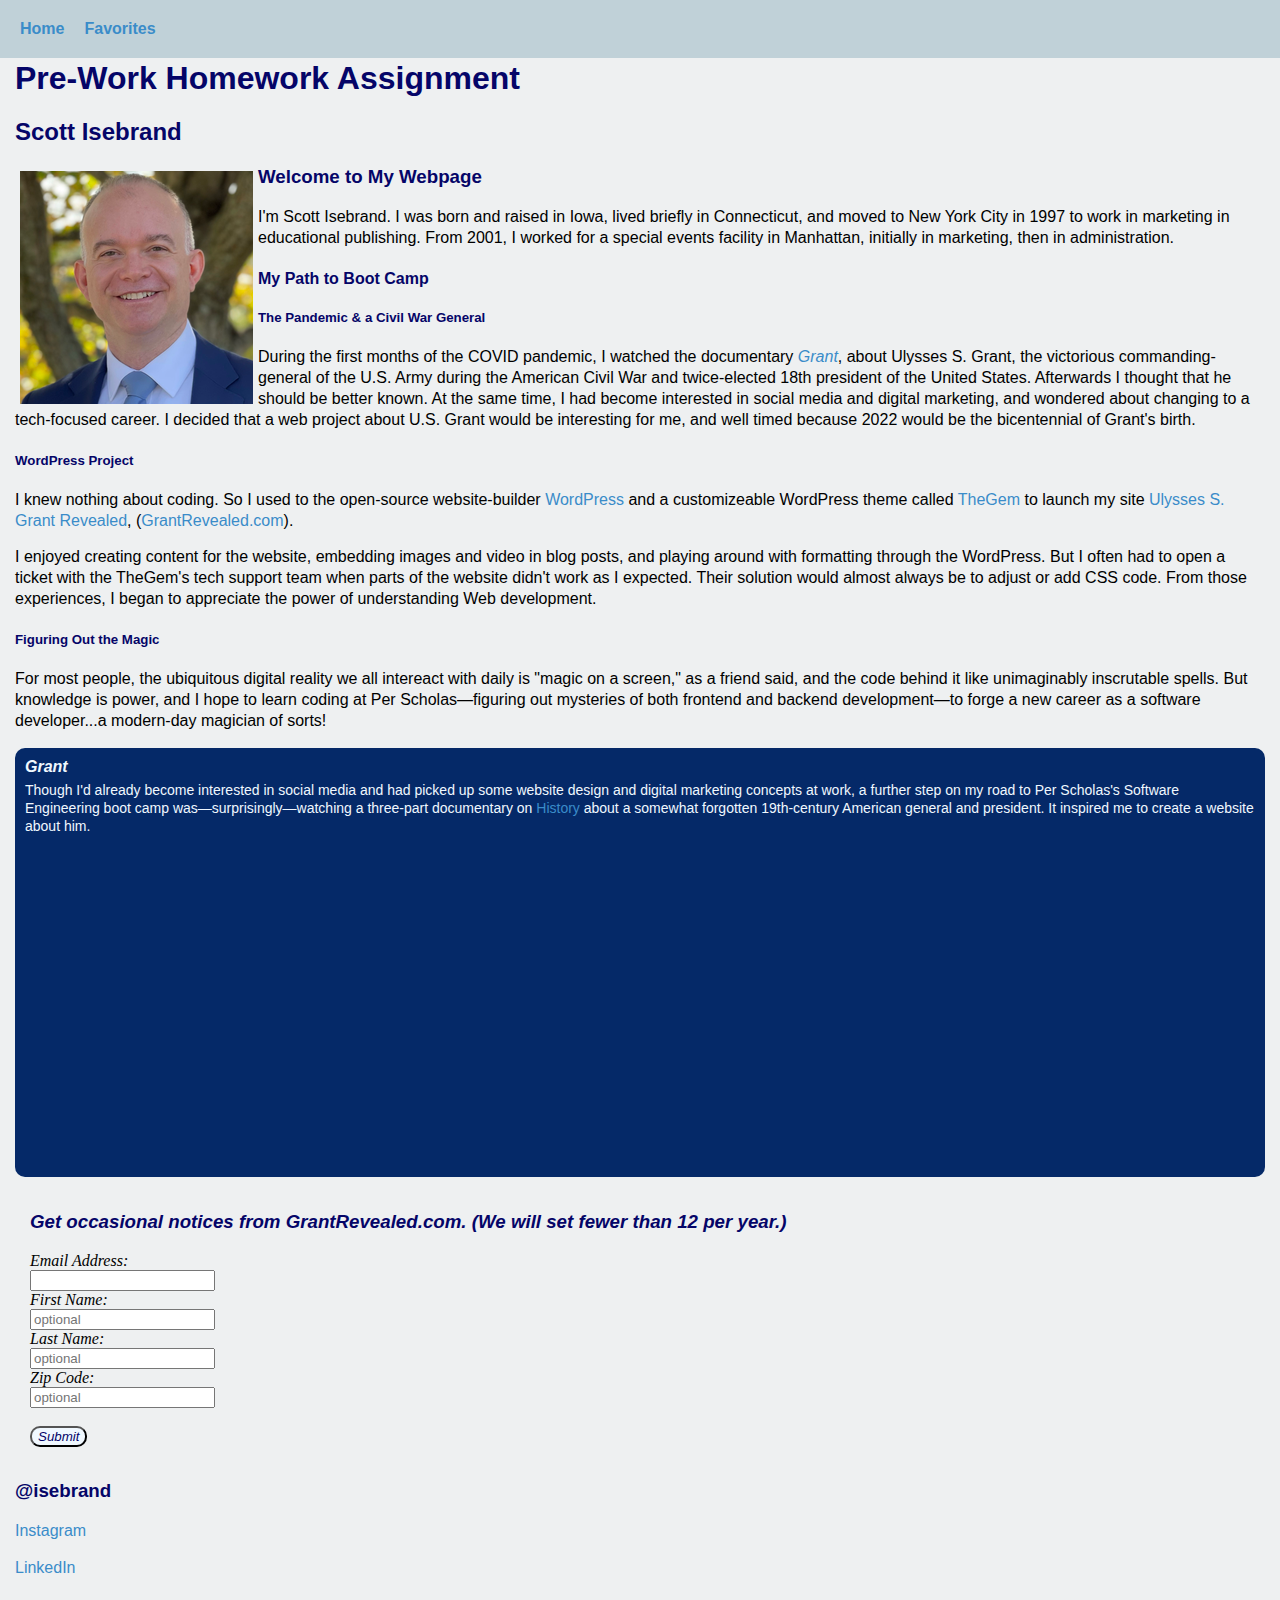
<file: preworkapp/index.html>
<!DOCTYPE html>
<html lang="en">

<head>
    <meta charset="UTF-8">
    <meta http-equiv="X-UA-Compatible" content="IE=edge">
    <meta name="viewport" content="width=device-width, initial-scale=1.0">
    <title>Scott Isebrand</title>
    <link rel="stylesheet" type="text/css" href="css/style.css">
</head>

<body>
    <div class="navbar">
        <a href="index.html">Home</a>
        <a href="pages/favorites.html">Favorites</a>
    </div>
    <main>
        <h1>Pre-Work Homework Assignment</h1>
        <h2>Scott Isebrand</h2>
        <div>
            <a href="https://www.instagram.com/isebrand/" target="_blank" rel="noopener noreferrer">
                <img class="isebrand-photo" src="images/scott-isebrand-233.png" style="float:left" />
            </a>
            <h3>Welcome to My Webpage</h3>
            <p>I'm Scott Isebrand. I was born and raised in Iowa, lived briefly in Connecticut, and moved to New York
                City
                in
                1997 to work in marketing in educational publishing. From 2001, I worked for a special events facility
                in
                Manhattan,
                initially in marketing, then in administration.
            <h4>My Path to Boot Camp</h4>
            <h5>The Pandemic & a Civil War General</h5>
            <p>During the first months of the COVID pandemic, I watched the documentary <a
                    href="https://www.history.com/shows/grant" target="_blank"
                    rel="noopener noreferrer"><i>Grant</i></a>, about Ulysses S. Grant, the
                victorious commanding-general of the U.S.
                Army during the American Civil
                War and
                twice-elected 18th president of the United States. Afterwards I thought
                that he should be better
                known. At
                the same time, I had become interested in social media and digital marketing, and wondered about
                changing to
                a
                tech-focused career. I decided that a web project about
                U.S. Grant would be interesting for me, and well timed because 2022 would be the bicentennial of Grant's
                birth.
            </p>

            <h5>WordPress Project</h5>

            <p>I knew nothing about coding. So I used to the open-source
                website-builder
                <a href="https://wordpress.com/" target="_blank" rel="noopener noreferrer">WordPress</a> and a
                customizeable WordPress theme
                called <a href="https://codex-themes.com/thegem/" target="_blank" rel="noopener noreferrer">TheGem</a>
                to launch my site <a href="https://grantrevealed.com/">Ulysses S.
                    Grant Revealed</a>, (<a href="https://grantrevealed.com/" target="_blank"
                    rel="noopener noreferrer">GrantRevealed.com</a>).

            <p>I
                enjoyed creating content for the website, embedding images and video in blog posts, and playing around
                with
                formatting through the WordPress. But I often had to open a ticket with the TheGem's
                tech
                support team when parts of the website didn't work as I expected. Their solution
                would
                almost always be to adjust or add CSS code. From those experiences, I began to
                appreciate
                the
                power of understanding Web development.
            </p>
            <h5>Figuring Out the Magic</h4>

                <p>For most people, the ubiquitous digital reality we all intereact with daily is "magic on a
                    screen," as a friend said, and the code behind it like unimaginably inscrutable spells. But
                    knowledge is
                    power, and
                    I hope to learn coding at Per Scholas&mdash;figuring out mysteries of both frontend and backend
                    development&mdash;to forge a new
                    career as a software developer...a modern-day magician of sorts!
                </p>

        </div>

        <aside id="trailer-section">
            <h4 id="trailer-head"><i>Grant</i></h4>
            <p id="trailer-text">Though I'd already become interested in social media and had picked up some website
                design
                and digital
                marketing concepts at work, a further step on my road to Per Scholas's Software Engineering boot camp
                was&mdash;surprisingly&mdash;watching a
                three-part documentary on <a href="https://www.history.com/" target="_blank"
                    rel="noopener noreferrer">History</a> about a somewhat forgotten 19th-century American general and
                president. It inspired me to
                create
                a website about him.</p>
            <iframe
                src="https://www.facebook.com/plugins/video.php?height=314&href=https%3A%2F%2Fwww.facebook.com%2FLeonardoDiCaprio%2Fvideos%2F263405754780488%2F&show_text=false&width=560&t=0"
                width="560" height="314" style="border:none;overflow:hidden" scrolling="no" frameborder="0"
                allowfullscreen="true" allow="autoplay; clipboard-write; encrypted-media; picture-in-picture; web-share"
                allowFullScreen="true"></iframe>
        </aside>
        <div>
            <form>
                <h3>Get occasional notices from GrantRevealed.com. (We will set fewer than 12 per year.)</h3>
                Email Address:<br>
                <input type="email" name="email" id="email"><br>
                <label for="firstname">First Name:</label><br>
                <input type="text" name="firstname" id="firstname" placeholder="optional"><br>
                <label for="lastname">Last Name:</label><br>
                <input type="text" name="lastname" id="lastname" placeholder="optional"><br>
                <label for="zipcode">Zip Code:</label><br>
                <input type="text" name="zipcode" id="zipcode" placeholder="optional"><br>
                <br>
                <input type="submit" value="Submit" name="submit" id="submit">
            </form>
        </div>
        <div>
            <h3>
                @isebrand
            </h3>
            <p><a href="https://www.instagram.com/isebrand/" target="_blank" rel="noopener noreferrer">Instagram</a></p>
            <p><a href="https://www.linkedin.com/in/isebrand/" target="_blank" rel="noopener noreferrer">LinkedIn</a>
            </p>
        </div>
    </main>
</body>

</html>
</file>
<file: preworkapp/css/style.css>
html {
    margin: 5px;
    padding: 0;
    border: 0;
    font-size: 100%;
    font: inherit;
    vertical-align: baseline;
}

body {
    background-color: #EEF0F1;
    margin: 10px;
}

.navbar {
    position: fixed;
    top: 10px;
    width: 100%;
    margin-top: -10px;
    margin-left: -15px;
    padding: 10px;
    font-family: 'Segoe UI', Tahoma, Geneva, Verdana, sans-serif;
    font-weight: bold;
    background-color: #c0d1d8;
}

.navbar a {
    float: left;
    display: block;
    color: #f2f2f2;
    text-align: center;
    padding: 10px 10px;

}

main {
    margin-top: 55px;
}

h1, h2, h3, h4, h5 {
    color: #050568;
    font-family: Verdana, Geneva, Tahoma, sans-serif;
}

p {
    font-size: 16px;
    font-family: Arial, Helvetica, sans-serif;
    line-height: 1.3;
}

blockquote {
    /* box-sizing: border-box; */
    font-family: Georgia, 'Times New Roman', Times, serif;
    margin-left: 50px;
}

li {
    font-size: 16px;
    line-height: 1.5;
    font-family: 'Segoe UI', Tahoma, Geneva, Verdana, sans-serif;
}

img {
    border: 5px solid #EEF0F1;
}

a:link {
    color: #3A8CC9FF;
    text-decoration: none;
}
a:visited {
    color: #3A8CC9FF;
    text-decoration: none;
}
a:hover {
    text-decoration: underline
}
a:active {
    text-decoration: none;
}

#isebrand-photo:hover {
    border-color: #3A8CC9FF;
}

#trailer-section {
    box-sizing: border-box;
    background-color: #052968;
    padding: 10px;
    border-radius: 10px;
}

#trailer-head, #achor-vid-head {
    color: #f0f8ff;
    margin-top: 0px;
    margin-bottom: 0px;
}

#trailer-text, #achor-vid-text {
    font-size: 14px;
    color: #f0f8ff;
    margin-top: 5px;
}

#achor-vid-section {
    box-sizing: border-box;
    background-color: #9f0b0b;
    padding: 10px;
    border-radius: 10px;
    margin-top: 15px;
}

iframe {
    border: 10px;
}

form {
    padding: 15px;
    font-style: italic;
}

input[type=text]:focus,
[type=email]:focus {
    background-color: #e4e78b;
    color: #052968;
}

input[type=submit] {
    color: #050568;
    font-style: italic;
    background-color: #f0f8ff;
    border-radius: 10px;
}

table,
th,
td {
    border: 1px solid;
    border-collapse: collapse;
    padding: 5px;

}

.fav-item {
    font-family: 'Segoe UI', Tahoma, Geneva, Verdana, sans-serif;
}
</file>
